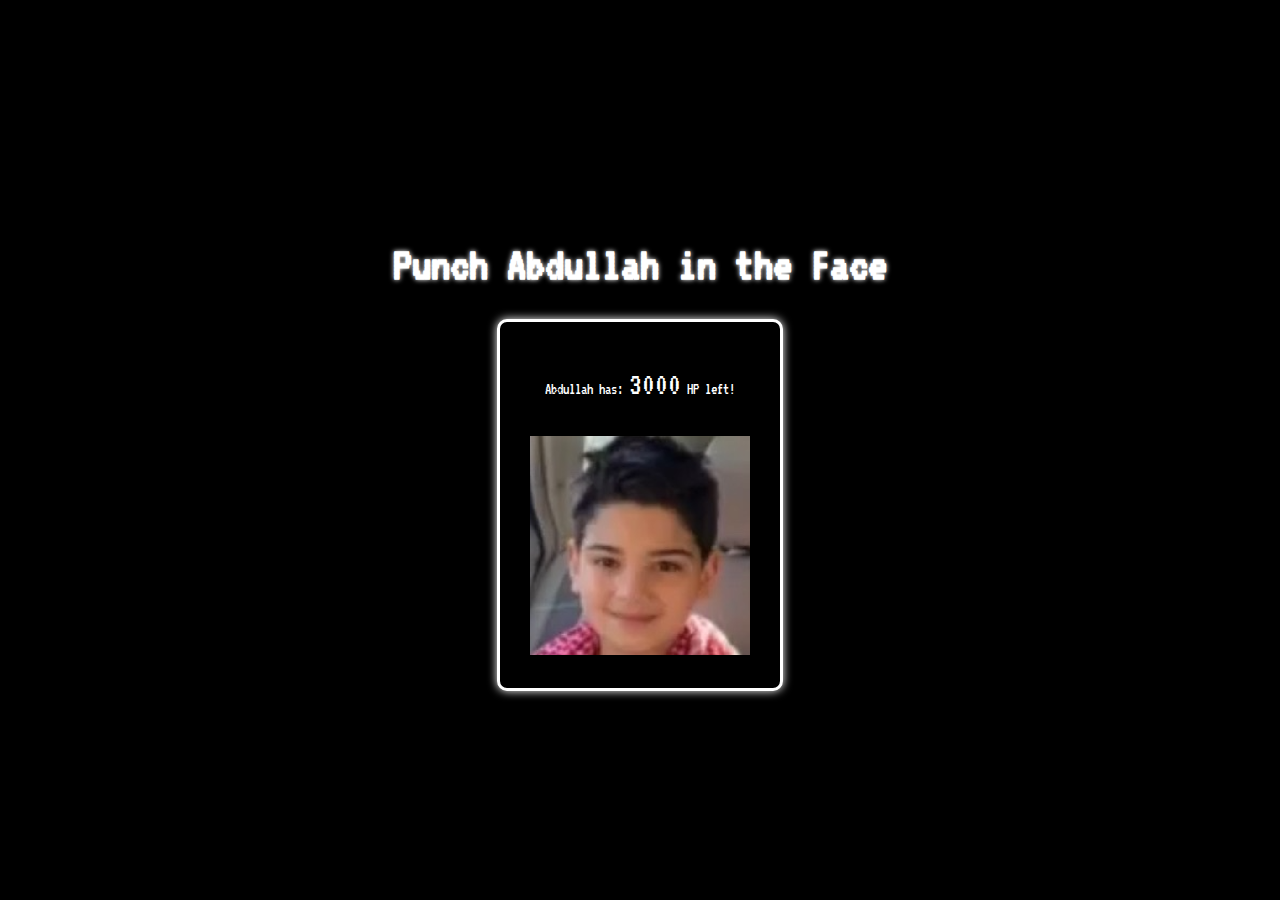
<file: index.html>
<!DOCTYPE html>
<html lang="en">
  <head>
    <meta charset="UTF-8" />
    <meta name="viewport" content="width=device-width, initial-scale=1.0" />
    <title>Punch Abdullah</title>
    <link
      href="https://fonts.googleapis.com/css2?family=VT323&display=swap"
      rel="stylesheet"
    />
    <link rel="stylesheet" href="style.css" />
  </head>
  <body>
    <div class="container">
      <h1>Punch Abdullah in the Face</h1>

      <div class="box">
        <p>Abdullah has: <span id="abdullah-hp">3000</span> HP left!</p>
        <p id="number" class="number"></p>
        <img id="abdullah" src="assets/abdullahface.png" alt="Abdullah" />
      </div>

      <div id="screen-flash"></div>
      <a id="send" href="congrats/index.html" style="display: none"></a>
    </div>

    <script src="main.js"></script>
  </body>
</html>
</file>
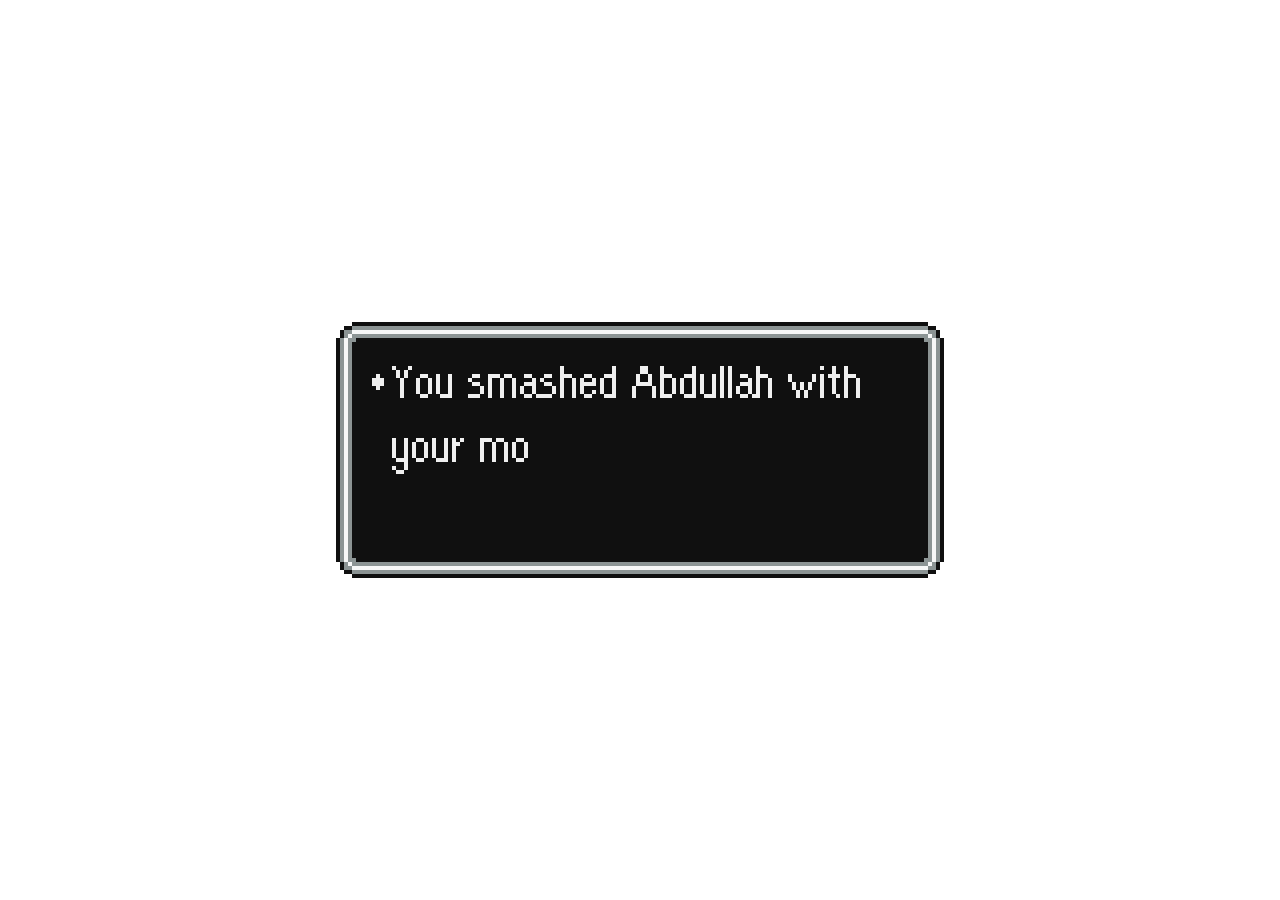
<file: congrats/index.html>
<!DOCTYPE html>
<html lang="en">
<head>
  <meta charset="UTF-8" />
  <meta name="viewport" content="width=device-width, initial-scale=1" />
  <title>Congratulations!</title>
  <style>
    body {
      margin: 0;        
      height: 100vh;      
      display: flex;      
      justify-content: center; 
      align-items: center;   
      background: #fff;       
    }
    img {
      max-width: 100%;
      height: auto;
      display: block;
    }
  </style>
</head>
<body>
  <img src="../assets/abdullahyouwin.gif" alt="You won!" />
  <script src="main.js"></script>
</body>
</html>
</file>
<file: style.css>
@import url("https://fonts.googleapis.com/css2?family=VT323&display=swap"); /*this comment is only fo   r ts to work */ 

body {
  background-color: black;
  color: white;
  font-family: "VT323", monospace;
  margin: 0;
  padding: 0;
  height: 100vh;
  display: flex;
  align-items: center;
  justify-content: center;
}

.container {
  text-align: center;
  max-width: 800px;
  width: 100%;
  padding: 20px;
}

h1 {
  font-size: 48px;
  margin-bottom: 30px;
  text-shadow: 0 0 5px white;
}

.box {
  border: 3px solid white;
  padding: 30px;
  display: inline-block;
  background-color: black;
  box-shadow: 0 0 10px white;
  border-radius: 10px;
}

#abdullah {
  width: 220px;
  margin-top: 20px;
  image-rendering: pixelated;
  cursor: url('assets/cursor.png'), pointer;
}

#abdullah-hp {
  font-size: 32px;
}

.number {
  font-size: 28px;
  margin: 15px 0;
}

.positive {
  color: lime;
  text-shadow: 0 0 5px lime;
}

.negative {
  color: red;
  text-shadow: 0 0 5px red;
}

#screen-flash {
  position: fixed;
  top: 0;
  left: 0;
  width: 100%;
  height: 100%;
  background: white;
  opacity: 0;
  pointer-events: none;
  transition: opacity 0.2s ease;
  z-index: 9999;
}

@keyframes shake {
  0% {
    transform: translate(0, 0);
  }
  20% {
    transform: translate(-5px, 5px);
  }
  40% {
    transform: translate(5px, -5px);
  }
  60% {
    transform: translate(-5px, 5px);
  }
  80% {
    transform: translate(5px, -5px);
  }
  100% {
    transform: translate(0, 0);
  }
}

.shake {
  animation: shake 0.3s;
}
</file>
